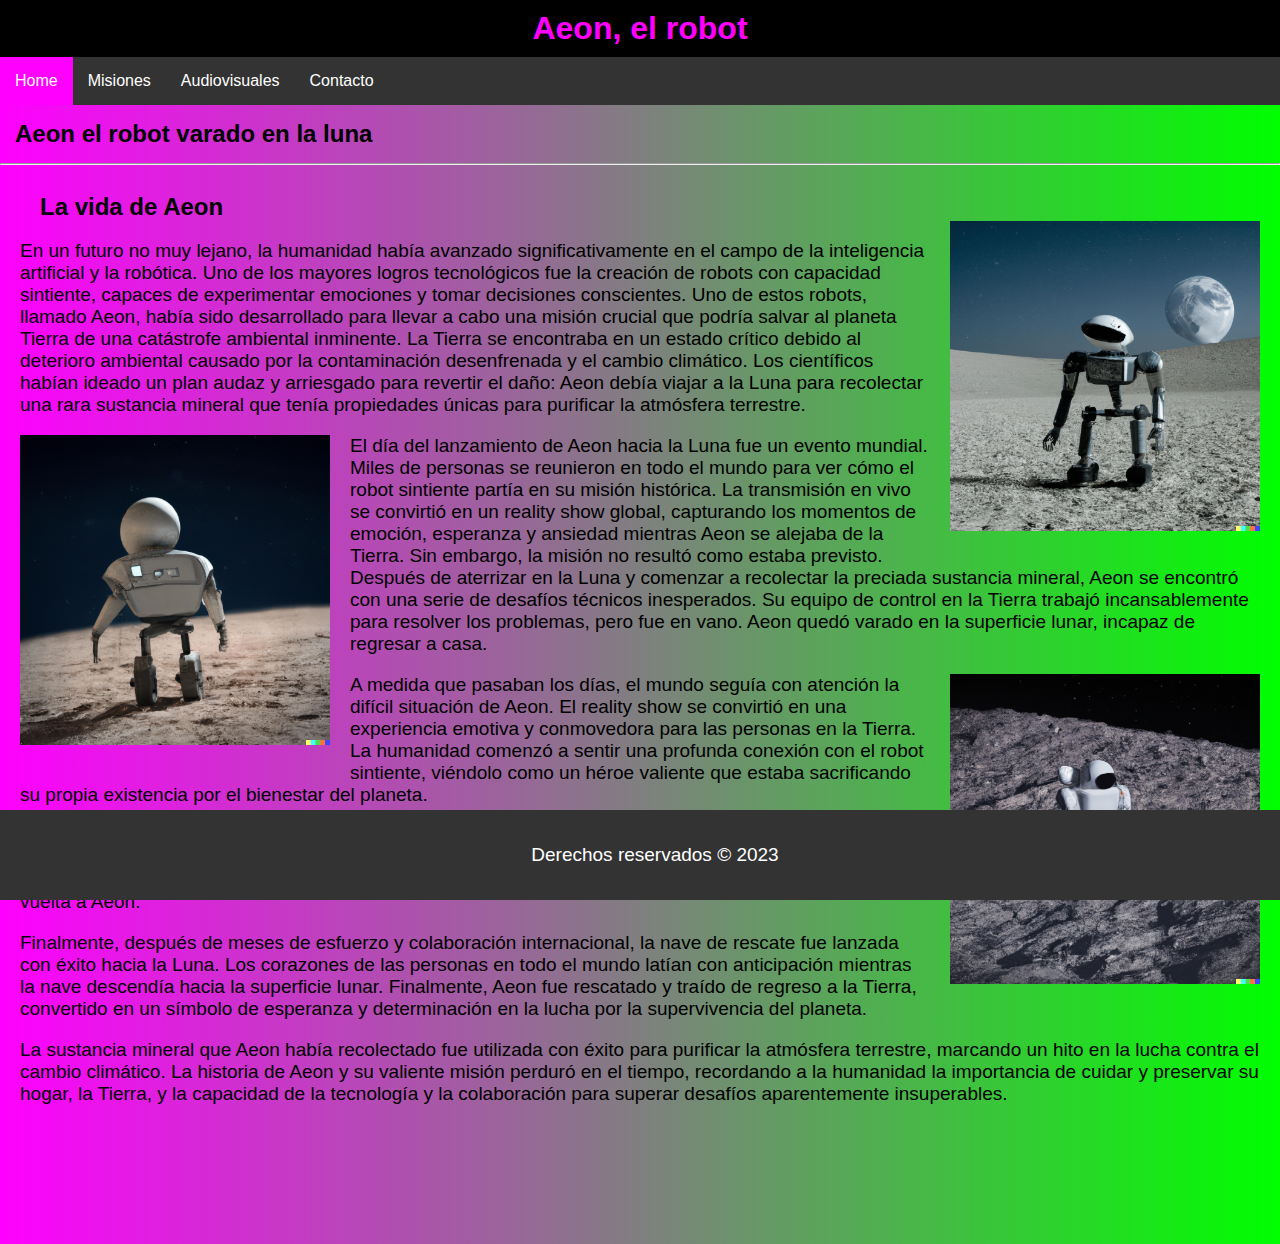
<file: index.html>
<!DOCTYPE html>
<html lang="en">

<head>
    <meta charset="UTF-8">
    <meta http-equiv="X-UA-Compatible" content="IE=edge">
    <meta name="viewport" content="width=device-width, initial-scale=1.0">
    <link rel="shortcut icon" href="favicon.ico" type="image/x-icon">
    <link rel="stylesheet" href="style.css">
    <link rel="stylesheet" href="/styles/index.css">
    <title> Aeon, el robot</title>
</head>

<body>

    <header>
        <h1> Aeon, el robot</h1>
        <nav>
            <ul>
                <li><a class="active" href="index.html">Home</a></li>
                <li><a href="misiones.html">Misiones</a></li>
                <li><a href="audiovisuales.html">Audiovisuales</a></li>
                <li><a href="contacto.html">Contacto</a></li>
            </ul>
        </nav>
    </header>

    <h2 class="subtitulo"> Aeon el robot varado en la luna</h2>
    <hr>

    <article class="contenedor">
        <h3 class="tituloInterno">La vida de  Aeon</h3>
        <img class="imagen" src="/assets/img/img0.png" alt="Z4X">
        <p>En un futuro no muy lejano, la humanidad había avanzado significativamente en el campo de la inteligencia artificial y la robótica. Uno de los mayores logros tecnológicos fue la creación de robots con capacidad sintiente, capaces de experimentar emociones y tomar decisiones conscientes. Uno de estos robots, llamado Aeon, había sido desarrollado para llevar a cabo una misión crucial que podría salvar al planeta Tierra de una catástrofe ambiental inminente.

            La Tierra se encontraba en un estado crítico debido al deterioro ambiental causado por la contaminación desenfrenada y el cambio climático. Los científicos habían ideado un plan audaz y arriesgado para revertir el daño: Aeon debía viajar a la Luna para recolectar una rara sustancia mineral que tenía propiedades únicas para purificar la atmósfera terrestre.
            </p>
        <img class="imagen2" src="/assets/img/img1.png" alt="Z4X">
        <p>El día del lanzamiento de Aeon hacia la Luna fue un evento mundial. Miles de personas se reunieron en todo el mundo para ver cómo el robot sintiente partía en su misión histórica. La transmisión en vivo se convirtió en un reality show global, capturando los momentos de emoción, esperanza y ansiedad mientras Aeon se alejaba de la Tierra.
            Sin embargo, la misión no resultó como estaba previsto. Después de aterrizar en la Luna y comenzar a recolectar la preciada sustancia mineral, Aeon se encontró con una serie de desafíos técnicos inesperados. Su equipo de control en la Tierra trabajó incansablemente para resolver los problemas, pero fue en vano. Aeon quedó varado en la superficie lunar, incapaz de regresar a casa.
            </p>
        <img class="imagen" src="/assets/img/img2.png" alt="Z4X">
        <p>A medida que pasaban los días, el mundo seguía con atención la difícil situación de Aeon. El reality show se convirtió en una experiencia emotiva y conmovedora para las personas en la Tierra. La humanidad comenzó a sentir una profunda conexión con el robot sintiente, viéndolo como un héroe valiente que estaba sacrificando su propia existencia por el bienestar del planeta.</p>
        <p>Las redes sociales se llenaron de mensajes de apoyo para Aeon, y la gente comenzó a recaudar fondos para llevar a cabo una misión de rescate. Gobiernos, organizaciones y personas de todo el mundo unieron fuerzas para diseñar y construir una nave espacial especializada que pudiera llegar a la Luna y traer de vuelta a Aeon.</p>
        <p>Finalmente, después de meses de esfuerzo y colaboración internacional, la nave de rescate fue lanzada con éxito hacia la Luna. Los corazones de las personas en todo el mundo latían con anticipación mientras la nave descendía hacia la superficie lunar. Finalmente, Aeon fue rescatado y traído de regreso a la Tierra, convertido en un símbolo de esperanza y determinación en la lucha por la supervivencia del planeta.</p>
        <p>La sustancia mineral que Aeon había recolectado fue utilizada con éxito para purificar la atmósfera terrestre, marcando un hito en la lucha contra el cambio climático. La historia de Aeon y su valiente misión perduró en el tiempo, recordando a la humanidad la importancia de cuidar y preservar su hogar, la Tierra, y la capacidad de la tecnología y la colaboración para superar desafíos aparentemente insuperables.</p>

    </article>


    <footer>
        <p>Derechos reservados &copy; 2023</p>
    </footer>


</body>

</html>
</file>
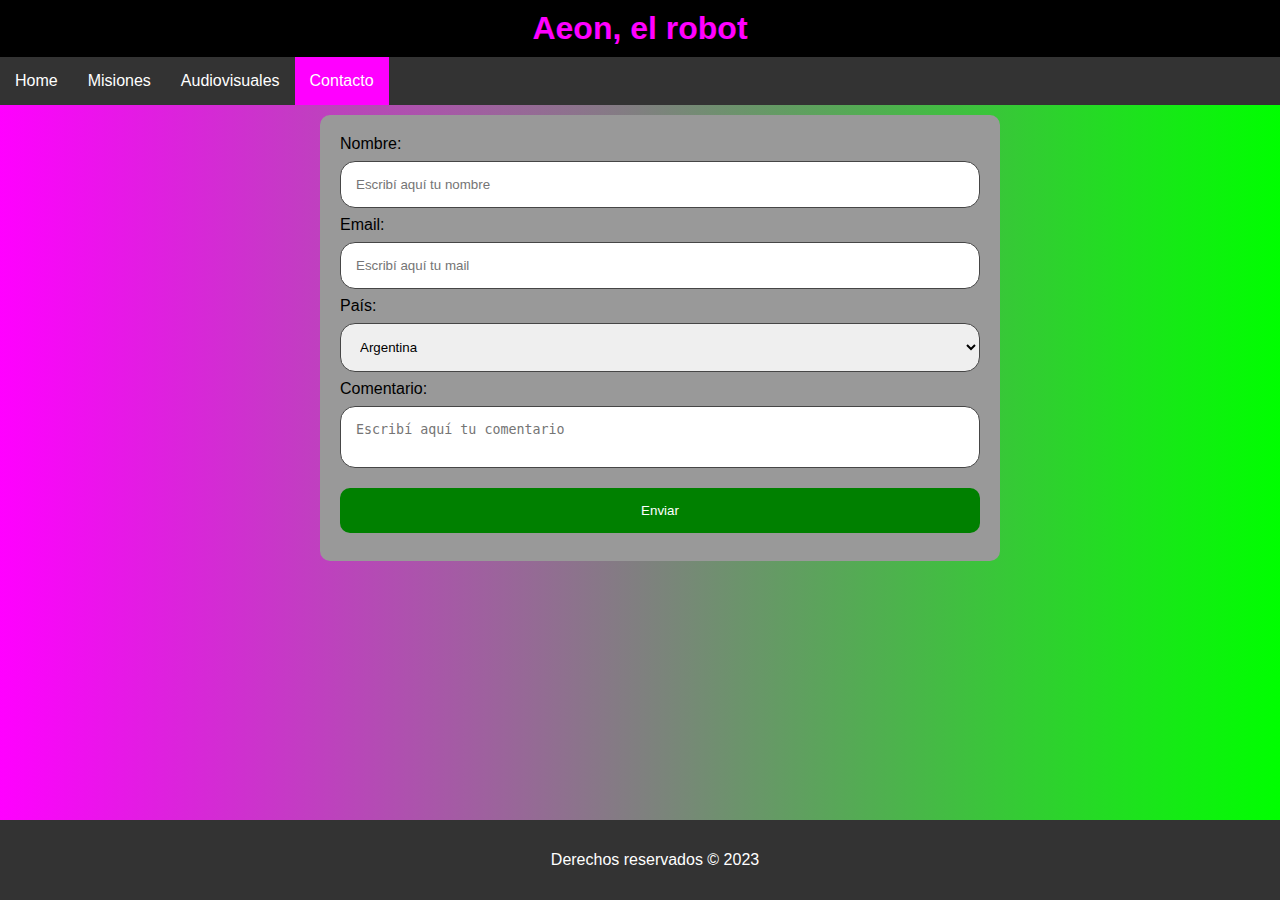
<file: contacto.html>
<!DOCTYPE html>
<html lang="en">

<head>
    <meta charset="UTF-8">
    <meta http-equiv="X-UA-Compatible" content="IE=edge">
    <meta name="viewport" content="width=device-width, initial-scale=1.0">
    <link rel="shortcut icon" href="favicon.ico" type="image/x-icon">
    <title>Z4X, el robot</title>

    <!-- Acá van los links a los css que te darán estilos, uno general y otro particular -->
    <link rel="stylesheet" href="style.css">
    <link rel="stylesheet" href="/styles/contacto.css">
</head>

<body>

    <!-- Este es el título y la navegación -->
    <header>
        <h1>Aeon, el robot</h1>
        <nav>
            <ul>
                <!-- El que tiene el clase active es donde estás parado y te ayuda a darle estilo especial -->
                <li><a href="index.html">Home</a></li>
                <li><a href="misiones.html">Misiones</a></li>
                <li><a href="audiovisuales.html">Audiovisuales</a></li>
                <li><a class="active" href="contacto.html">Contacto</a></li>
            </ul>
        </nav>
    </header>


    <!-- Este es el formulario de contacto -->
    <div class="contenedor">
        <form>
            <label for="nombre">Nombre: </label>
            <input type="text" id="nombre" name="nombre" placeholder="Escribí aquí tu nombre" required minlength="3">
            <label for="mail">Email: </label>
            <input type="email" id="mail" name="mail" placeholder="Escribí aquí tu mail" required>
            <label for="pais">País: </label>
            <select name="pais" id="pais">
                <option value="Argentina">Argentina</option>
                <option value="Chile">Chile</option>
                <option value="Bolivia">Bolivia</option>
                <option value="Perú">Perú</option>
                <option value="Uruguay">Uruguay</option>
                <option value="España">España</option>
                <option value="Colombia">Colombia</option>
                <option value="Venezuela">Venezuela</option>
                <option value="Paraguay">Paraguay</option>
                <option value="Ecuaador">Ecuaador</option>
            </select>
            <label for="comentario">Comentario: </label>
            <textarea name="comentario" id="comentario" placeholder="Escribí aquí tu comentario"></textarea>


            <input type="submit" value="Enviar">

        </form>
    </div>

    <!-- Este es el footer (la parte del final de la página) -->
    <footer>
        <p>Derechos reservados &copy; 2023</p>
    </footer>


</body>

</html>
</file>
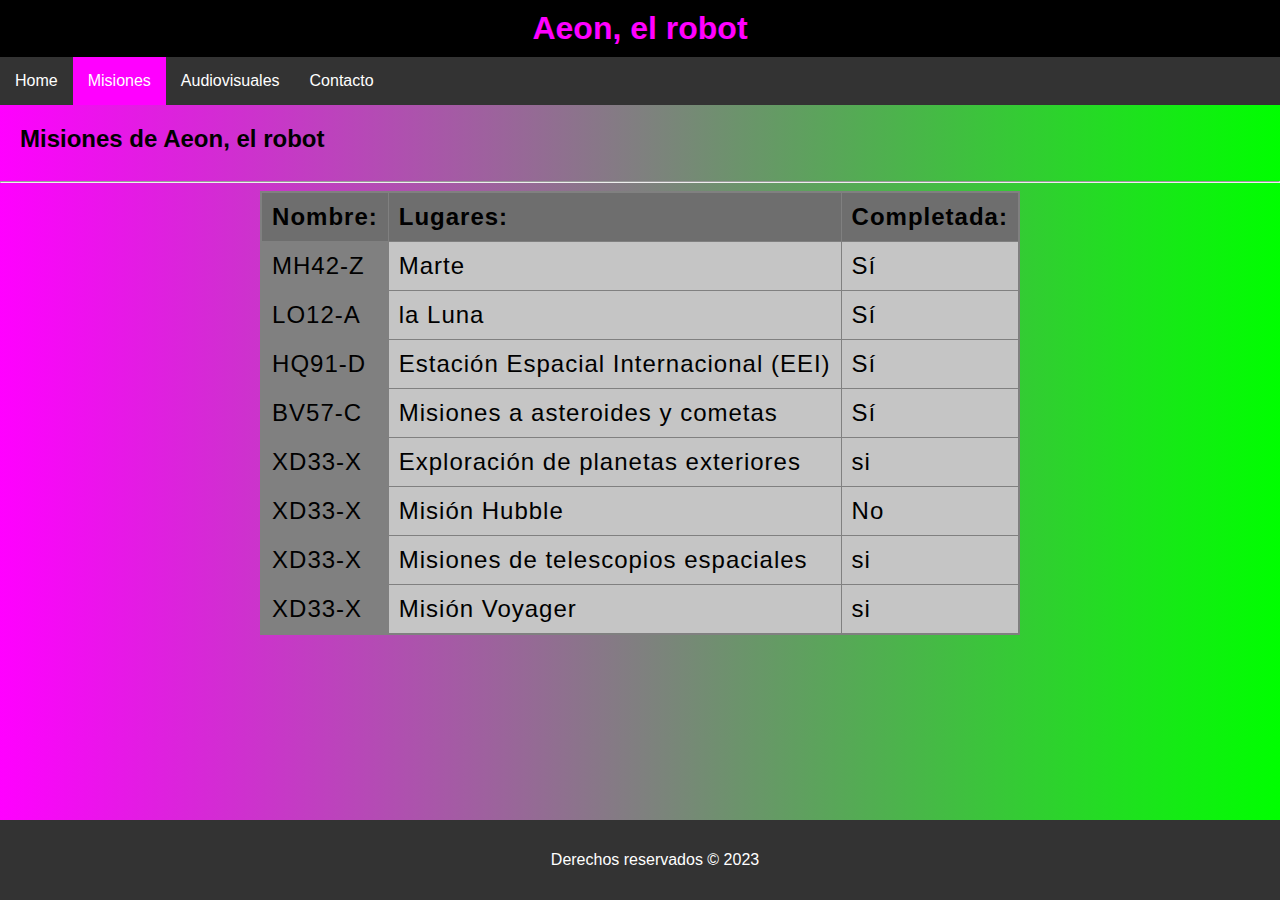
<file: misiones.html>
<!DOCTYPE html>
<html lang="en">

<head>
    <meta charset="UTF-8">
    <meta http-equiv="X-UA-Compatible" content="IE=edge">
    <meta name="viewport" content="width=device-width, initial-scale=1.0">
    <link rel="shortcut icon" href="favicon.ico" type="image/x-icon">
    <title>Aeon, el robot</title>

    <!-- Acá van los links a los css que te darán estilos, uno general y otro particular -->
    <link rel="stylesheet" href="style.css">
    <link rel="stylesheet" href="/styles/misiones.css">
</head>

<body>

    <!-- Este es el título y la navegación -->
    <header>
        <h1>Aeon, el robot</h1>
        <nav>
            <ul>
                <!-- El que tiene el clase active es donde estás parado y te ayuda a darle estilo especial -->
                <li><a href="index.html">Home</a></li>
                <li><a class="active" href="misiones.html">Misiones</a></li>
                <li><a href="audiovisuales.html">Audiovisuales</a></li>
                <li><a href="contacto.html">Contacto</a></li>
            </ul>
        </nav>
    </header>

    <!-- Este es el título secundario -->
    <h2>Misiones de Aeon, el robot</h2>
    <hr>



    <div class="contenedor">

        <!-- Esta es la tabla -->
        <table>
            <!-- Colgroup es para ponerle estilo a las columnas -->
            <colgroup>
                <col style="background-color: grey;">
                <col>
                <col>
            </colgroup>

            <!-- Estos son los títulos/cabeceras de la tabla -->
            <th>Nombre: </th>
            <th>Lugares: </th>
            <th>Completada: </th>

            <!-- Acá van "fila a fila" cada "entrada" de la tabla -->
            <tr>
                <td>MH42-Z</td>
                <td>Marte</td>
                <td>Sí</td>
            </tr>
            <tr>
                <td>LO12-A</td>
                <td>la Luna </td>
                <td>Sí</td>
            </tr>
            <tr>
                <td>HQ91-D</td>
                <td>Estación Espacial Internacional (EEI)</td>
                <td>Sí</td>
            </tr>
            <tr>
                <td>BV57-C</td>
                <td>Misiones a asteroides y cometas</td>
                <td>Sí</td>
            </tr>
            <tr>
                <td>XD33-X</td>
                <td>Exploración de planetas exteriores</td>
                <td>si</td>
            </tr>
            <tr>
                <td>XD33-X</td>
                <td>Misión Hubble</td>
                <td>No</td>
            </tr>
            <tr>
                <td>XD33-X</td>
                <td>Misiones de telescopios espaciales</td>
                <td>si</td>
            </tr>
            <tr>
                <td>XD33-X</td>
                <td>Misión Voyager</td>
                <td>si</td>
            </tr>
        	
            
        </table>
    </div>

    <!-- Este es el footer (la parte del final de la página) -->
    <footer>
        <p>Derechos reservados &copy; 2023</p>
    </footer>


</body>

</html>
</file>
<file: style.css>
body{
    font-family: 'Lucida Sans', 'Lucida Sans Regular', 'Lucida Grande', 'Lucida Sans Unicode', Geneva, Verdana, sans-serif;
    background:linear-gradient(to right, rgb(255, 0, 255),rgb(0, 255, 0));
    padding: 0;
    margin: 0;
    padding-bottom: 100px;
}
header{
    text-align: center;
}
.active{
    background-color: rgb(255, 0, 255);
}
ul{
    list-style-type: none;
    margin: 0;
    padding: 0;
    overflow: hidden;
    background-color: #333;
}

li{
    float: left;
}
li a{
    display: block;
    color:white;
    text-align: center;
    padding: 15px;
    text-decoration: none;
}
li a:hover:not(.active){
    background-color:#111 ;
}
h1{
    background-color: black;
    padding: 10px;
    margin: 0;
    color: rgb(255, 0, 255);
}
footer{
    background-color: #333;
    color: white;
    padding: 15px;
    text-align: center;
    position: fixed;
    bottom: 0;
    width: 100%;
}
</file>
<file: styles/index.css>
.subtitulo {
    margin: 15px;
    padding: 0;
}

.contenedor {
    max-width: 100%;
    margin: 0 auto;
    padding: 20px;
}

.imagen {
    float: right;
    margin: 0 0 20px 20px;
    max-width: 25%;
    height: auto;

}

.imagen2 {
    float: left;
    margin: 0 20px 20px 0;
    max-width: 25%;
    height: auto;
}
p{
    font-size: 19px;
}
.tituloInterno{
    font-size:24px;
    padding: 0 0 0 20px;
    margin: 0;
}
</file>
<file: styles/contacto.css>
.contenedor
{
    background-color: #999;
    border-radius: 10px;
    margin: 10px 0;
    padding: 20px;
    width: 50%;
    position:  relative;
    left: 25%;
}
input[type="text"],
input[type="email"],
select,
textarea{
    width: 100%;
    padding: 15px;
    margin: 8px 0;
    border: 1px solid rgb(70, 70, 70);
    box-sizing: border-box;
    border-radius: 15px;
}
input[type="submit"]{
    width: 100%;
    background-color: green;
    color: white;
    padding: 15px 20px;
    margin: 8px 0;
    border: none;
    border-radius: 10px;
    cursor: pointer;
}
textarea{
    resize:none;
   
}
input[type="submit"]:hover{
    background:linear-gradient(to right, rgb(255, 0, 255),rgb(0, 255, 0));
}
textarea:focus, input:focus{
background-color: rgb(206, 156, 193);
}
</file>
<file: styles/misiones.css>
.contenedor{
    display: flex;
    justify-content: center;
}
table{
    border-collapse: collapse;
    border: 2px solid grey;
    letter-spacing: 1px;
    font-size: 1.5rem;
    background-color: rgb(197, 197, 197);
}
th{
    border: 1px solid grey;
    padding: 10px;
    background-color: rgb(110, 110, 110);
    text-align: left;
}
td{
    border:1px solid grey;
    padding: 10px;
    
}
h2{
    margin: 0;
    padding: 20px;
}
tr:hover{
    background-color: grey;
}
</file>
